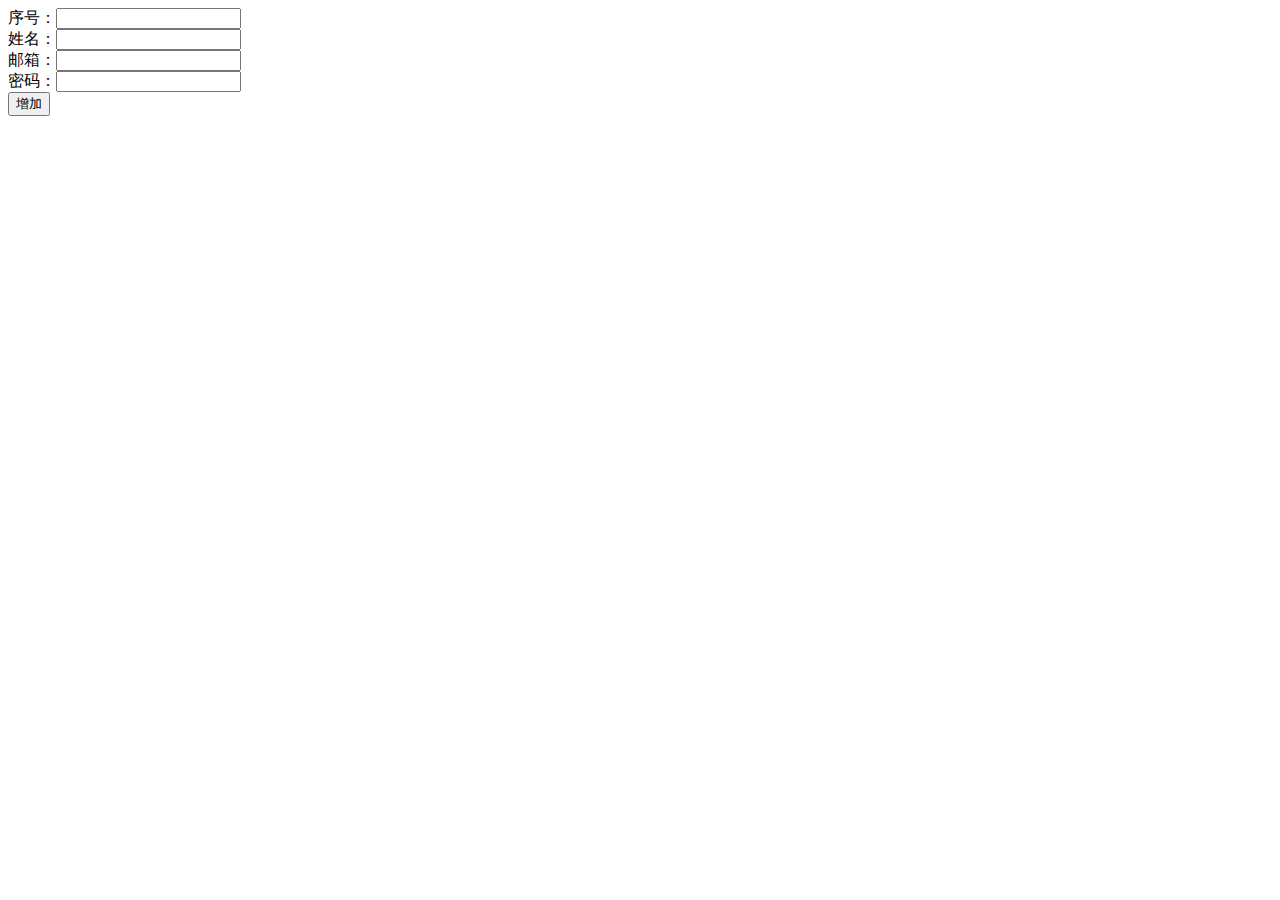
<file: src/main/resources/templates/addProject.html>
<!DOCTYPE html>
<html lang="en">
<html>
<head>
       <meta charset="UTF-8">
		<title>添加项目</title>
		<style type="text/css">
			body {
				/*添加一张背景图片*/
				background-image: url(rl(bg.jpg);
	);
			}
			tr {
				height: 35px;
			}
			.in {
				width: 300px;
				height: 25px;
			}
			#formDiv {
				width: 500px;
				height: 570px;
				border: 5px solid #ccc;
				background-color: #fff;
				/*让div在浏览器里面居中
				 margin: 50px auto;  第一个值： 50px 优先于 上面  auto 
				 * */
				margin: 80px auto;
				padding: 30px 60px;
			}
		</style>
    </head>
<body> 
	<!-- 上传图片是需要指定属性 enctype="multipart/form-data" -->
	<!-- <form id="itemForm" action="" method="post" enctype="multipart/form-data"> -->
    <form action="/userInfo/add" method="post">
        序号：<input type="text" name="t_id"><br>
        姓名：<input type="text" name="t_name"><br>
        邮箱：<input type="text" name="t_email"><br>
        密码：<input type="password" name="t_pwd"><br>
        <input type="submit" value="增加"><br>
    </form>
</body>

</html>
</file>
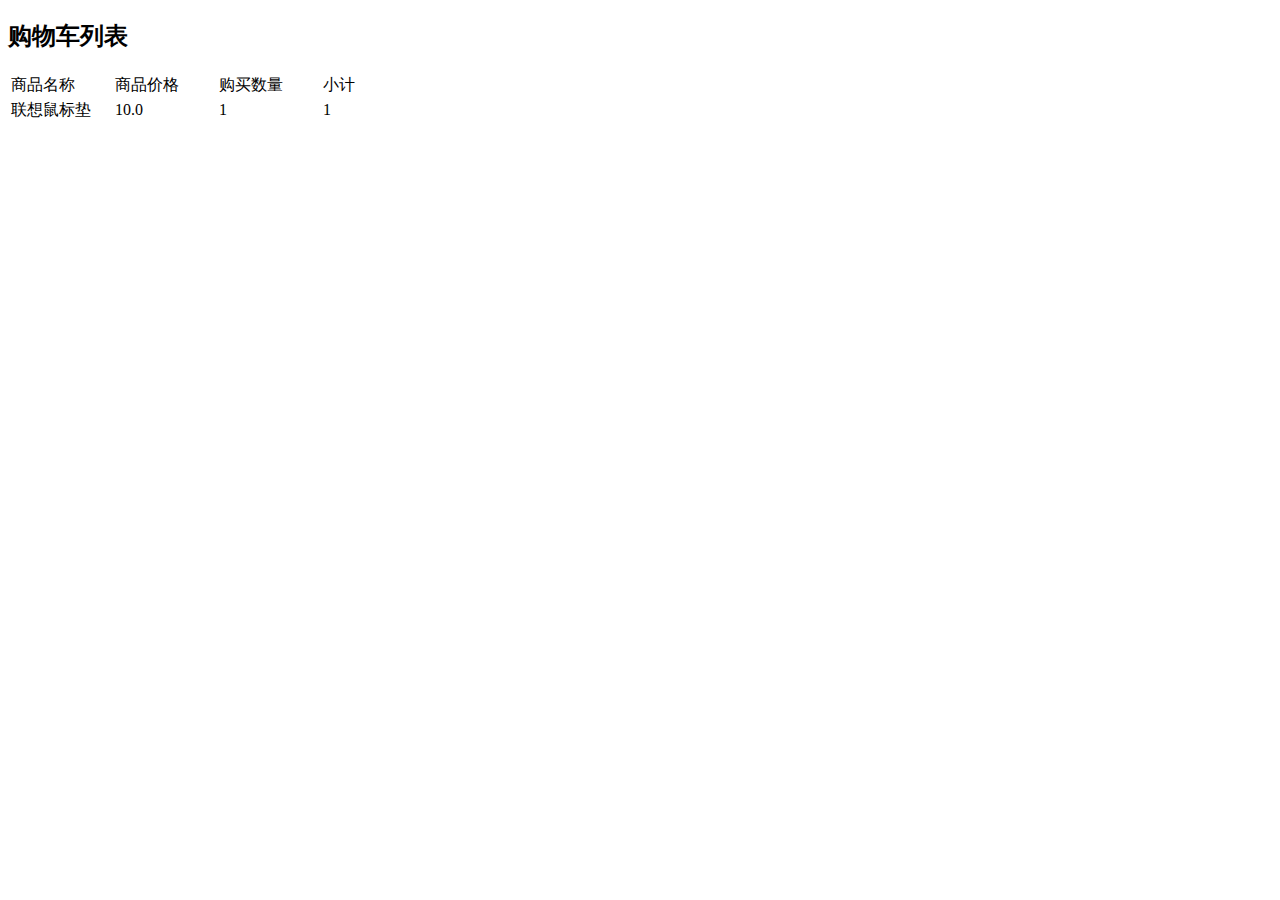
<file: src/main/resources/templates/cart.html>
<!DOCTYPE html>
<html xmlns:th="http://www.thymeleaf.org" >
<head>
    <meta charset="UTF-8"/>
    <title>Title</title>
</head>
<body>

<h2>购物车列表</h2>

<table>
    <thead>
    <td  width="100px">商品名称</td>
    <td  width="100px">商品价格</td>
    <td  width="100px">购买数量</td>
    <td  width="100px">小计</td>
    </thead>

    <!--把session里面的购物车拿出来遍历显示。 购物车是一个map集合
        map集合的遍历出来，其实就是一个key 和 一个value 的组合 。
        这种组合entry
        m就是entry
        map<Product , Integer>
    -->
    <tbody>
    <tr th:each="m:${session.cartMap}">
        <td th:text="${m.key.name}">联想鼠标垫</td>
        <td th:text="${m.key.price}">10.0</td>
        <td th:text="${m.value}">1</td>
        <td th:text="${m.key.price * m.value}">1</td>
    </tr>

    </tbody>


</table>

</body>
</html>
</file>
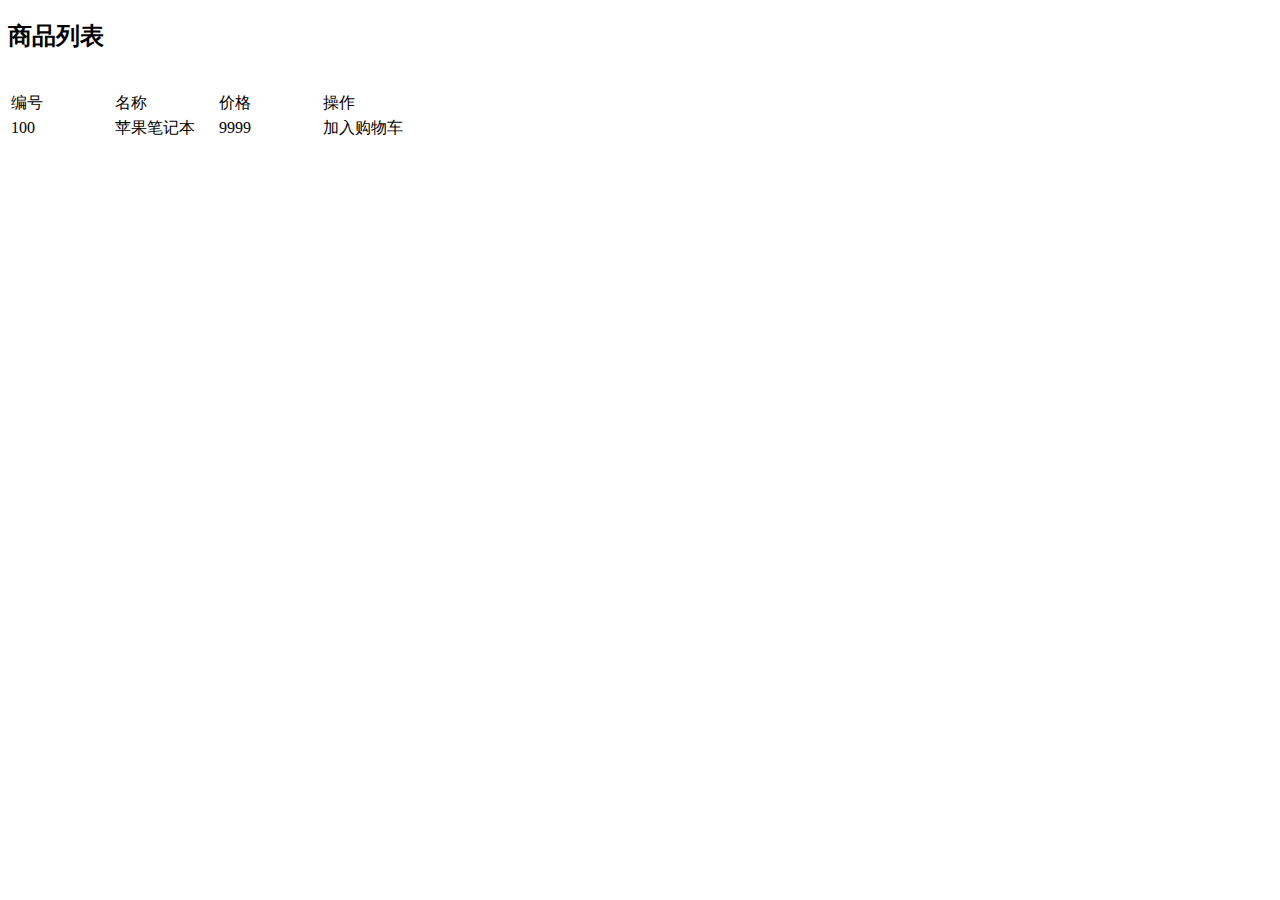
<file: src/main/resources/templates/list.html>
<!DOCTYPE html>
<html xmlns:th="http://www.thymeleaf.org" >
<head>
    <meta charset="UTF-8"/>
    <title>商品列表页面</title>
</head>
<body>

<h2>商品列表</h2><br/>

<table>

    <thead>
    <td width="100px">编号</td>
    <td width="100px">名称</td>
    <td width="100px">价格</td>
    <td width="100px">操作</td>
    </thead>

    <!--从这里开始就是真正的商品数据显示了
        p 遍历 list集合的出来的每一个元素对象， 其实好就是商品对象。
        aa: 表示遍历的状态信息
            ${aa.index} :遍历的索引
    -->
    <tr th:each="p,status:${list}">
        <td th:text="${p.id}">100</td>
        <td th:text="${p.name}">苹果笔记本</td>
        <td th:text="${p.price}">9999</td>
        <!--<td ><a href="addToCart?index=1">加入购物车</a></td>-->
        <td ><a th:href="@{addToCart(index=${status.index})}">加入购物车</a></td>
    </tr>
</table>


</body>
</html>
</file>
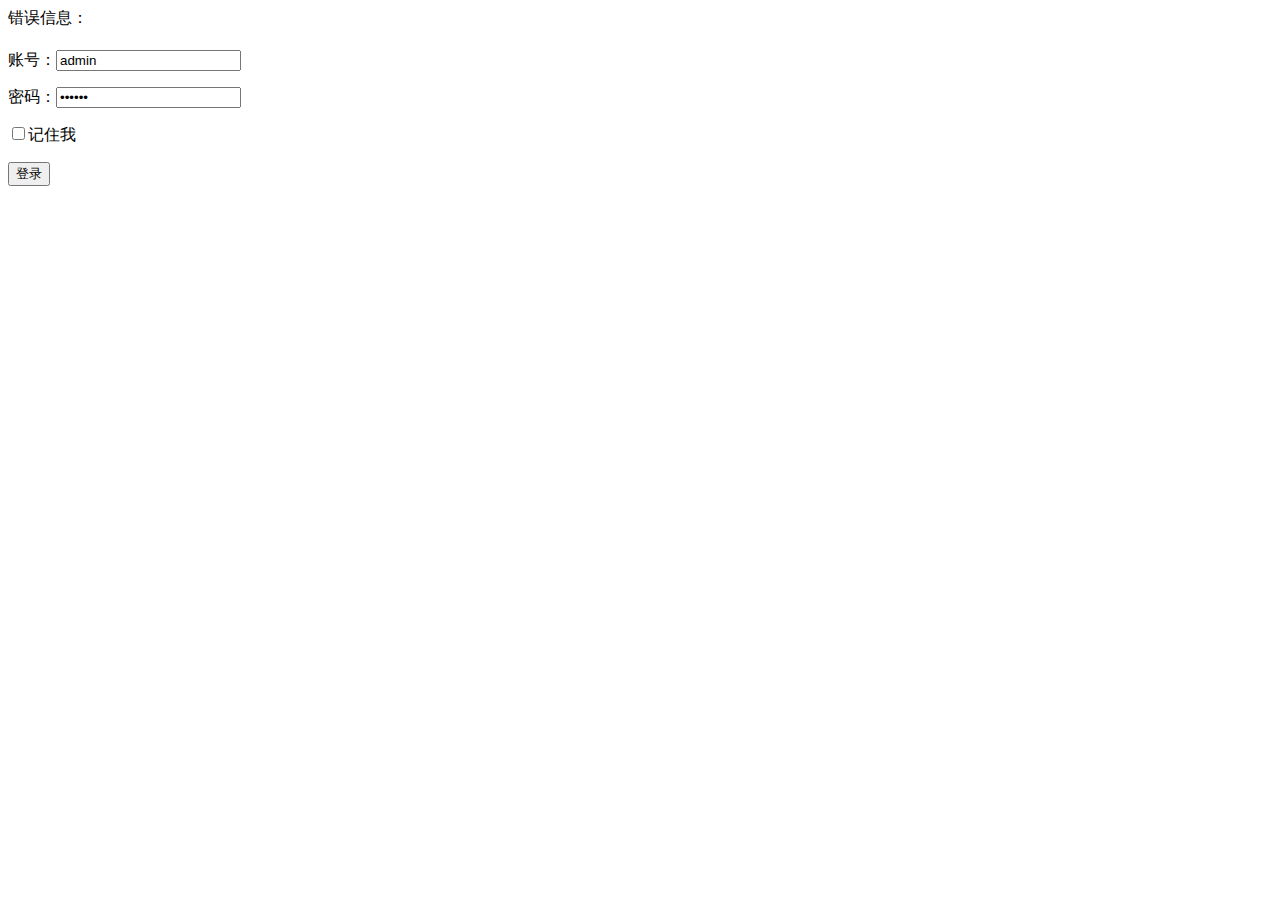
<file: src/main/resources/templates/logout.html>
<!DOCTYPE html>
<html lang="en" xmlns:th="http://www.w3.org/1999/xhtml">
<head>
    <meta charset="UTF-8">
    <title>Title</title>
</head>
<body>
错误信息：<h4 style="color: red;" th:text="${map}"></h4>
<form th:action="@{/login}" method="post">
    <p>账号：<input type="text" name="username" value="admin"/></p>
    <p>密码：<input type="password" name="password" value="123456"/></p>
    <P><input type="checkbox" name="rememberMe" />记住我</P>
    <p><input type="submit" value="登录"/></p>

</form>
</body>
</html>
</file>
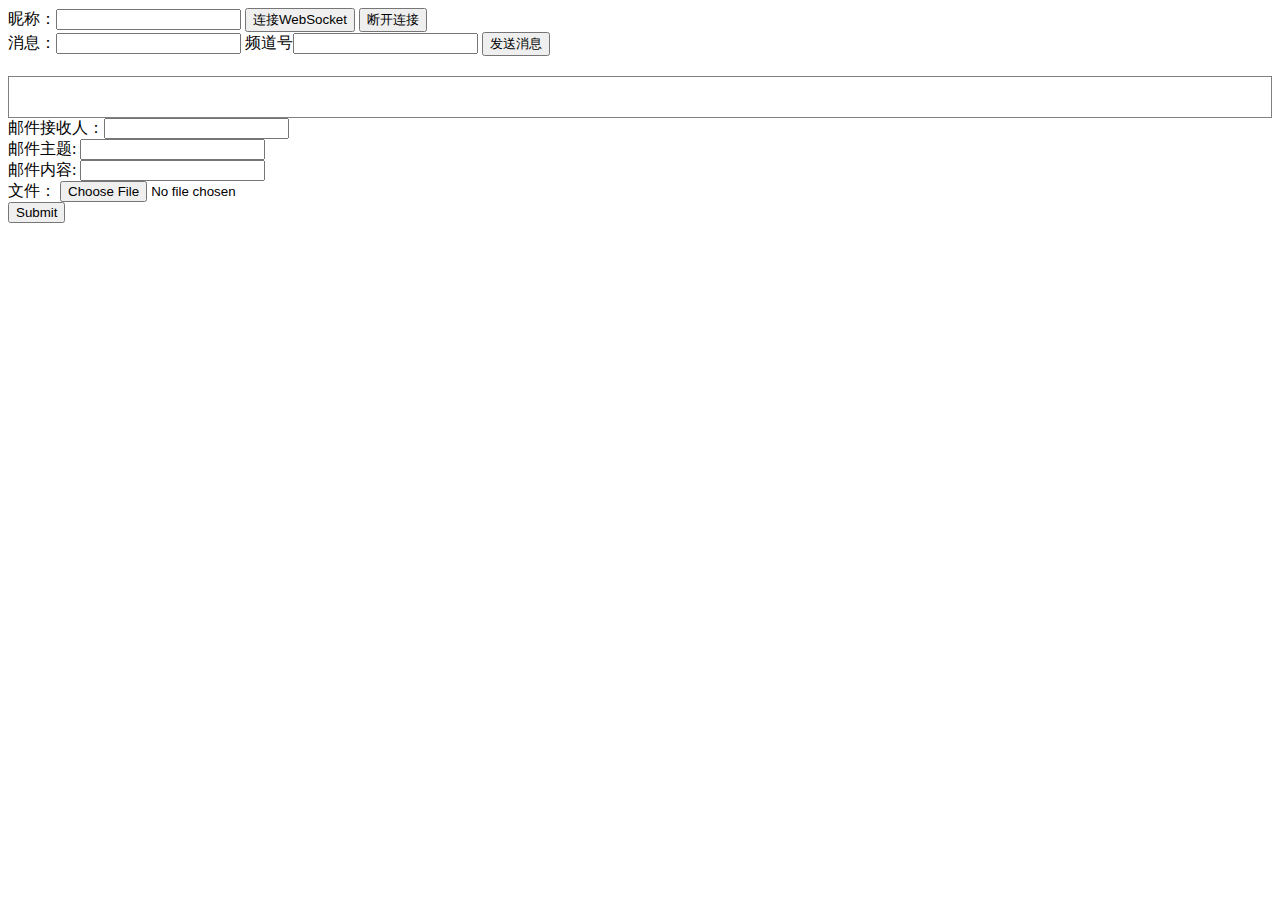
<file: src/main/resources/templates/webSocket.html>
<!DOCTYPE html>
<html>
<head>
    <meta charset="UTF-8" />
    <title>聊天室</title>
    <style>

        #message{
            margin-top:20px;
            border:1px solid gray;
            padding:20px;
        }
    </style>

</head>
<body>

昵称：<input type="text" id="nickname" />
<button onclick="conectWebSocket()">连接WebSocket</button>
<button onclick="closeWebSocket()">断开连接</button>

<br />
消息：<input id="text" type="text"  />
频道号<input id="toUser" type="text" />
<button onclick="send()">发送消息</button>

<!-- 存放接收到的消息. -->
<div id="message">

</div>
<div id="mail">
    <form id="email" action="/com/mail" method="post" enctype="multipart/form-data">
        邮件接收人：<input type="text" name="recipient"><br>
        邮件主题:    <input type="text" name="subject" ><br>
        邮件内容:   <input type="text"  name="content"><br>
        文件： <input type="file" name="file" /><br>
        <input type="submit" name="发送">
    </form>
</div>

<script type="text/javascript">

    //连接对象.
    var websocket = null;
    var nickname = null;
    function conectWebSocket(){
        nickname = document.getElementById("nickname").value;
        if(nickname == ''){
            alert("请输入昵称");
            return;
        }
        //判断当前的浏览器是否支持websocket.
        if("WebSocket" in window){
            websocket = new WebSocket("ws://47.96.170.253:8080/com/websocket/"+nickname);
        }else{
            alert("Not support websocket");
            return false;
        }

        //连接成功的方法.
        websocket.onopen = function(event){
            setMessgeHtml("Loc MSG:连接成功");
        };

        //连接关闭.
        websocket.onclose = function(event){
            setMessgeHtml("Loc MSG:连接关闭");
        };

        //连接异常.
        websocket.onerror = function(event){
            setMessgeHtml("Loc MSG:连接异常");
        };


        websocket.onmessage = function(event){
            setMessgeHtml(event.data);
        }

    }


    function setMessgeHtml(msg){
        var message = document.getElementById("message");
        message.innerHTML += msg+"<br/>";
    }
    //关闭连接
    function closeWebSocket() {
        websocket.close();
    }

    /**
     发送消息.
     */
    function send(){
        var message = document.getElementById("text").value;
        var toUser = document.getElementById("toUser").value;
        var socketMsg = {msg:message,toUser:toUser};
        if(toUser == ''){
            socketMsg.type =0;//群聊.
        }else{
            socketMsg.type =1;//单聊.
        }

        //websocket.send(nickname+":"+message);
        websocket.send(JSON.stringify(socketMsg));//将json对象转换为json字符串.
    }


</script>



</body>
</html>
</file>
